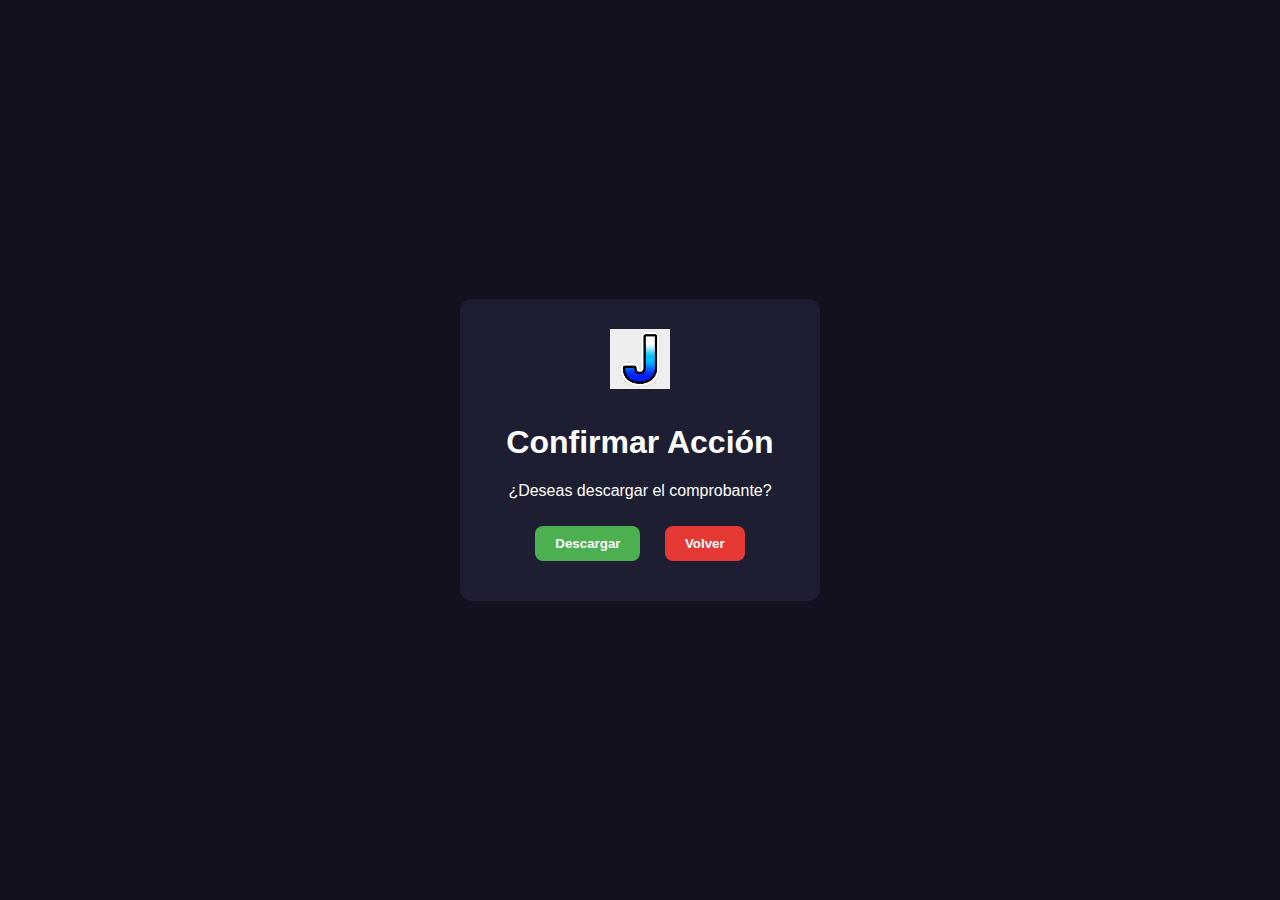
<file: acumulativa/P4/index.html>
<!DOCTYPE html>
<html lang="es">
<head>
    <meta charset="UTF-8">
    <meta name="viewport" content="width=device-width, initial-scale=1.0">
    <title>Proyecto 4 - Confirmación</title>
    <link rel="stylesheet" href="styles4.css">
</head>
<body>

<div class="container">
    <img src="img/images.jpg" class="logo" alt="Logo">

    <h1>Confirmar Acción</h1>
    <p>¿Deseas descargar el comprobante?</p>

    <div class="buttons">
        <button id="downloadBtn">Descargar</button>
        <button id="backBtn">Volver</button>
    </div>
</div>

<script src="script4.js"></script>
</body>
</html>
</file>
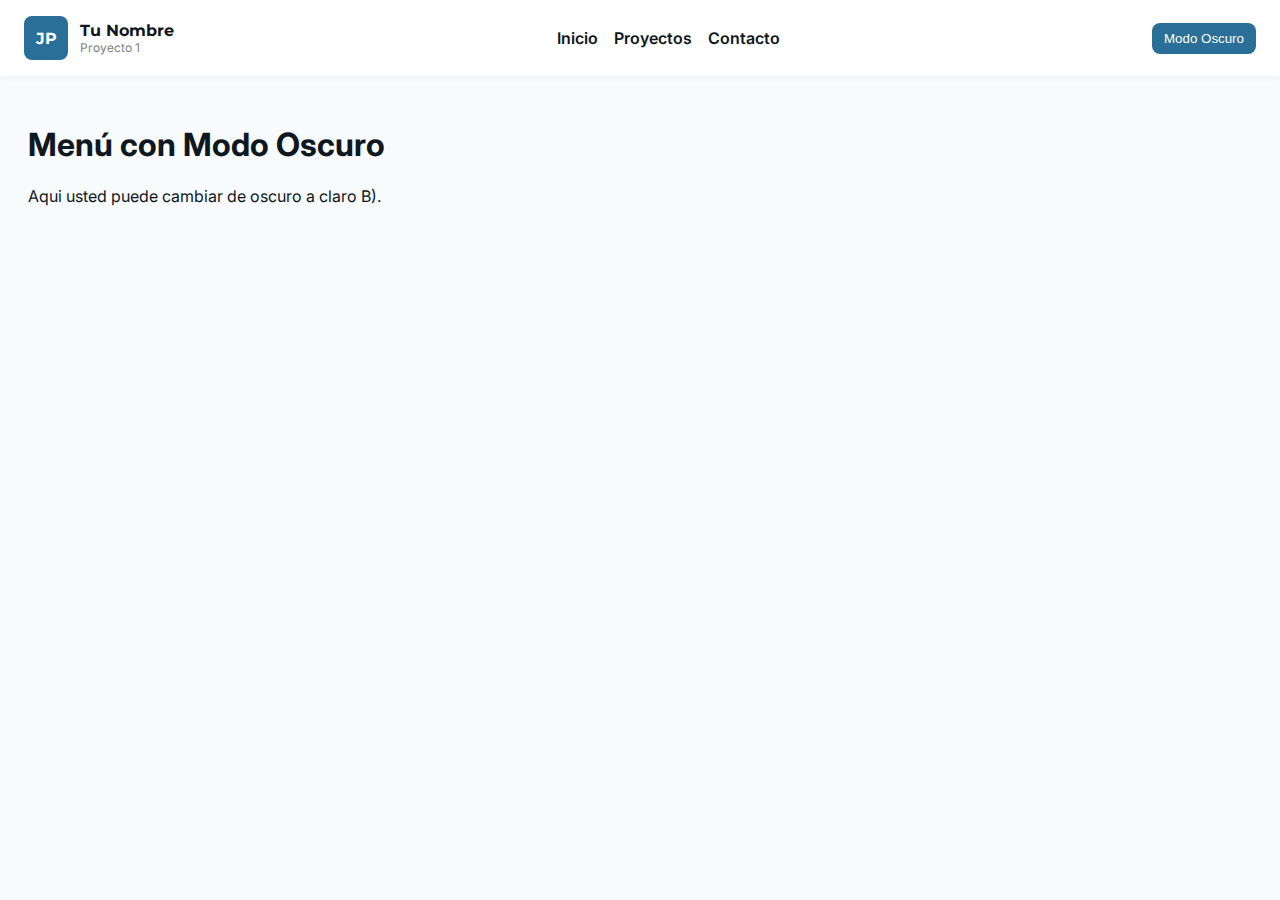
<file: P1/index (1).html>
<!doctype html>
<html lang="es">
<head>
  <meta charset="utf-8" />
  <meta name="viewport" content="width=device-width,initial-scale=1" />
  <title>Proyecto 1 — Menú y Modo Oscuro</title>
  <link href="https://fonts.googleapis.com/css2?family=Montserrat:wght@600&family=Inter:wght@300;400&display=swap" rel="stylesheet">
  <link rel="stylesheet" href="styles.css">
</head>
<body>
  <header>
    <div class="brand">
    
      <div class="logo">JP</div>
      <div>
        <div class="title">Tu Nombre</div>
        <div class="subtitle">Proyecto 1</div>
      </div>
    </div>

    <nav>
      <a href="#">Inicio</a>
      <a href="#">Proyectos</a>
      <a href="#">Contacto</a>
    </nav>

    <button id="modeBtn" class="toggle">Modo Oscuro</button>
  </header>

  <main>
    <h1>Menú con Modo Oscuro</h1>
    <p>Aqui usted puede cambiar de oscuro a claro B).</p>
  </main>

  <script src="script.js"></script>
</body>
</html>
</file>
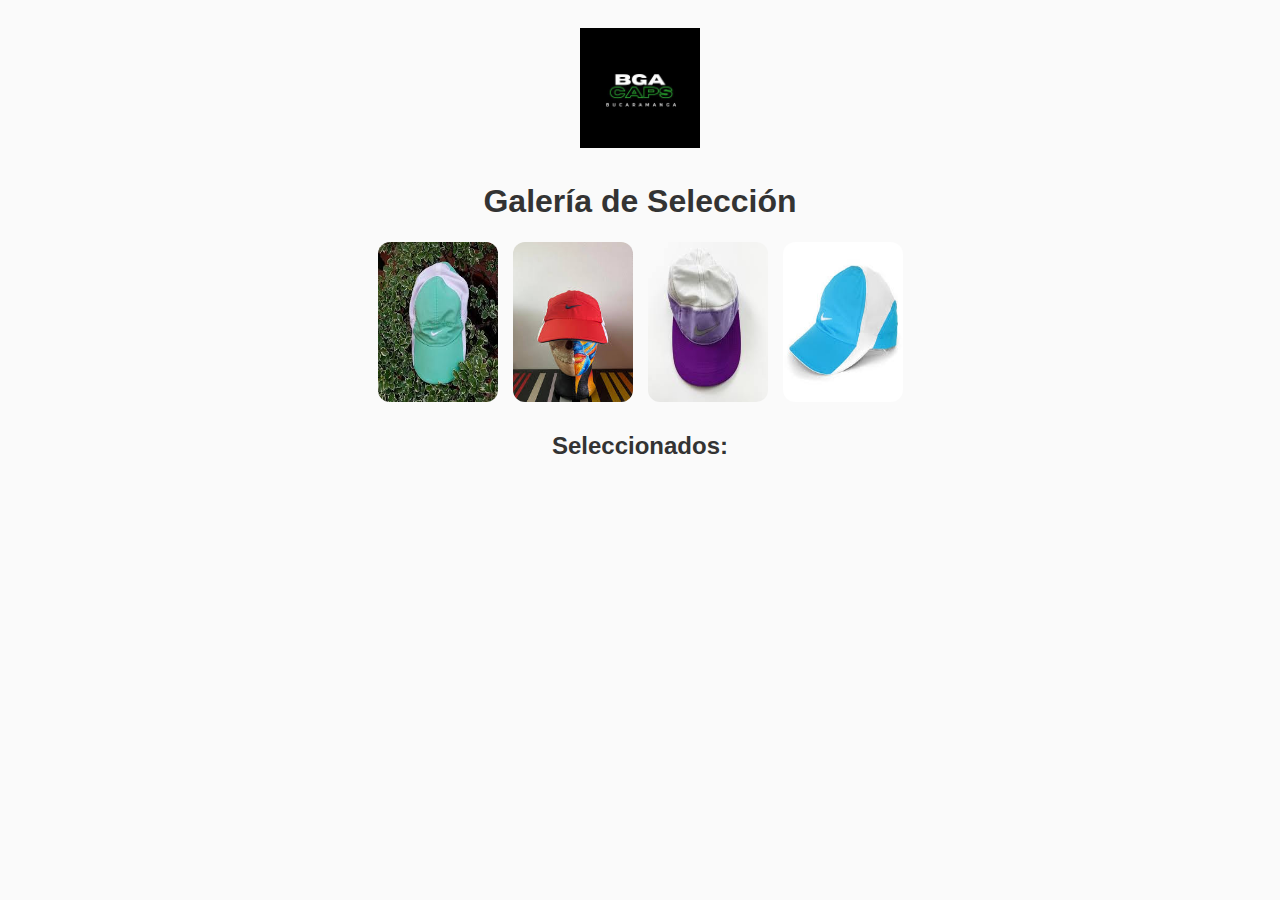
<file: acumulativa/P2/index (2).html>
<!DOCTYPE html>
<html lang="es">
<head>
    <meta charset="UTF-8">
    <meta name="viewport" content="width=device-width, initial-scale=1.0">
    <title>Proyecto 2 - Imágenes Seleccionables</title>
    <link rel="stylesheet" href="styles 2.css">
</head>
<body>

<header>

    <img src="img/BgaCAPS.jpg" alt="Logo" class="logo">
    <h1>Galería de Selección</h1>
</header>

<section class="gallery">
    <img src="img/imagen1.jpg" alt="Nombre 1" data-name="Nombre 1">
    <img src="img/imagen2.jpg" alt="Nombre 2" data-name="Nombre 2">
    <img src="img/imagen3.jpg" alt="Nombre 3" data-name="Nombre 3">
    <img src="img/imagen4.jpg" alt="Nombre 4" data-name="Nombre 4">
</section>

<section class="selected">
    <h2>Seleccionados:</h2>
    <ul id="selectedList"></ul>
</section>

<script src="script 2.js"></script>
</body>
</html>
</file>
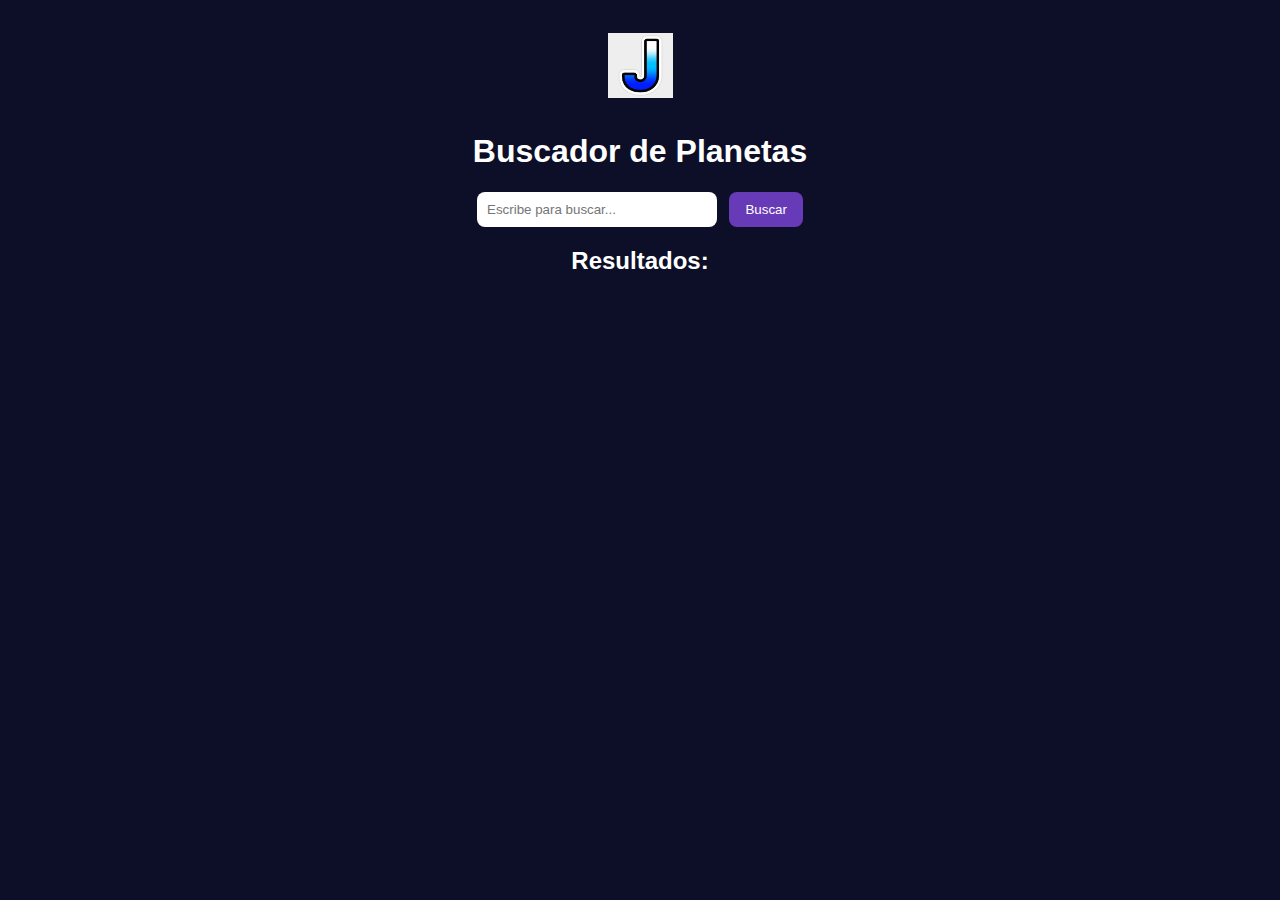
<file: acumulativa/P3/index3.html>
<!DOCTYPE html>
<html lang="es">
<head>
    <meta charset="UTF-8">
    <meta name="viewport" content="width=device-width, initial-scale=1.0">
    <title>Proyecto 3 - Barra de Búsqueda</title>
    <link rel="stylesheet" href="styles3.css">
</head>
<body>

<header>
    <img src="img/images.jpg" class="logo" alt="Logo">
    <h1>Buscador de Planetas</h1>
</header>

<div class="search-box">
    <input type="text" id="searchInput" placeholder="Escribe para buscar...">
    <button id="searchBtn">Buscar</button>
</div>

<div class="results">
    <h2>Resultados:</h2>
    <ul id="resultList"></ul>
</div>

<script src="script3.js"></script>
</body>
</html>
</file>
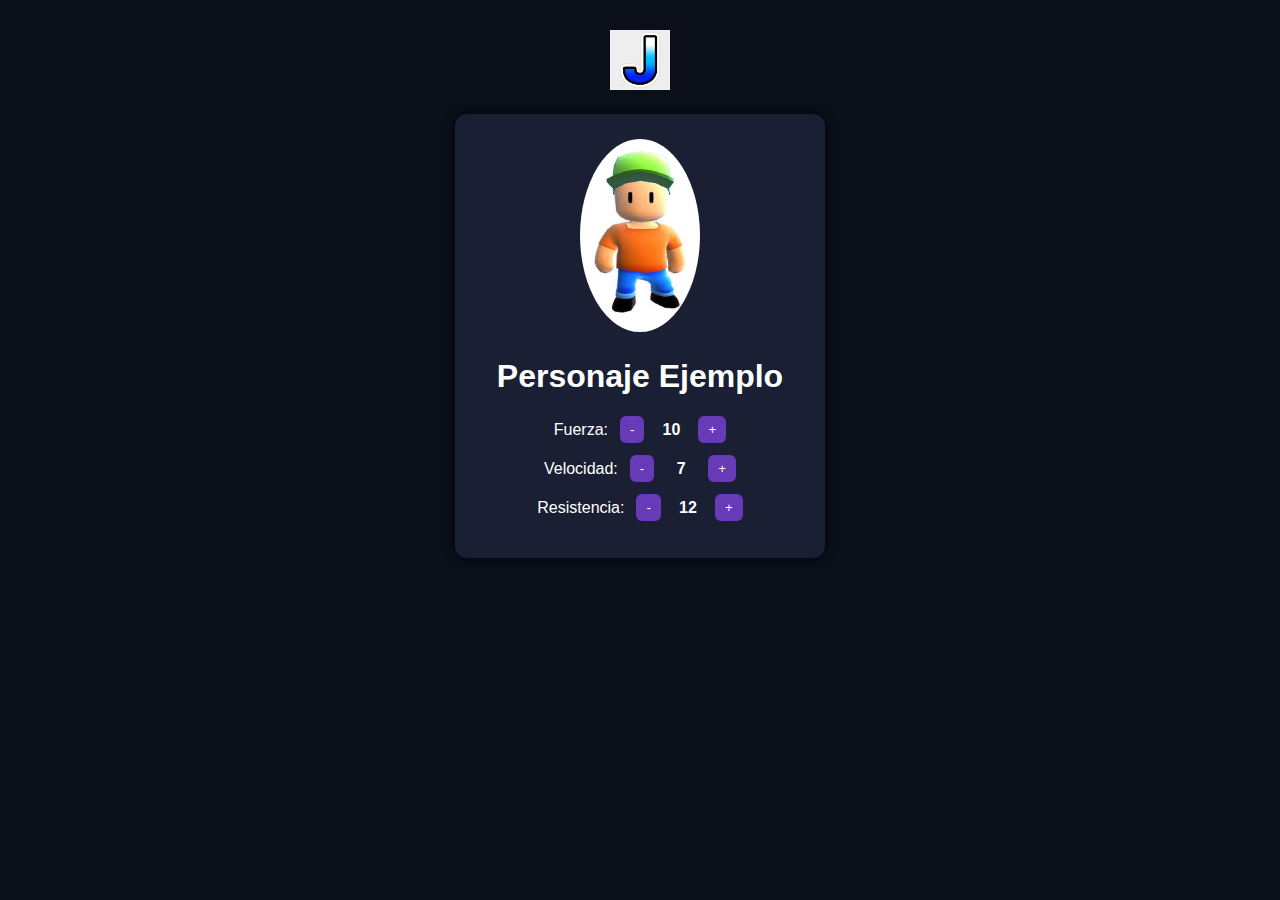
<file: acumulativa/P5/index5.html>
<!DOCTYPE html>
<html lang="es">
<head>
    <meta charset="UTF-8">
    <meta name="viewport" content="width=device-width, initial-scale=1.0">
    <title>Proyecto 5 - Tarjeta de Estadísticas</title>
    <link rel="stylesheet" href="styles5.css">
</head>
<body>

<header>
    <img src="img/images.jpg" class="logo" alt="Logo">
</header>

<div class="card">
    <img src="img/perso.jpg" class="avatar" alt="Personaje">

    <h1>Personaje Ejemplo</h1>

    <div class="stat">
        <span>Fuerza:</span>
        <button class="minus">-</button>
        <span class="value">10</span>
        <button class="plus">+</button>
    </div>

    <div class="stat">
        <span>Velocidad:</span>
        <button class="minus">-</button>
        <span class="value">7</span>
        <button class="plus">+</button>
    </div>

    <div class="stat">
        <span>Resistencia:</span>
        <button class="minus">-</button>
        <span class="value">12</span>
        <button class="plus">+</button>
    </div>

</div>

<script src="script5.js"></script>
</body>
</html>
</file>
<file: acumulativa/P4/styles4.css>
body {
    font-family: 'Poppins', sans-serif;
    background: #12121f;
    color: white;
    display: flex;
    justify-content: center;
    align-items: center;
    height: 100vh;
    margin: 0;
}

.container {
    background: #1e1e33;
    padding: 30px;
    border-radius: 12px;
    text-align: center;
    width: 300px;
}

.logo {
    width: 60px;
    margin-bottom: 10px;
}

button {
    padding: 10px 20px;
    margin: 10px;
    border: none;
    border-radius: 8px;
    cursor: pointer;
    font-weight: bold;
    transition: 0.3s;
}

#downloadBtn {
    background: #4CAF50;
    color: white;
}

#downloadBtn:hover {
    background: #6CD16D;
}

#backBtn {
    background: #E53935;
    color: white;
}

#backBtn:hover {
    background: #FF6B6B;
}
</file>
<file: P1/styles.css>
:root{
  --primario: #2A6F97; /* Cambia por tu color principal */
  --fondo: #F7FBFD;
  --texto: #0f1720;
  --card: #ffffff;
}

.dark{
  --fondo: #0f1720;
  --texto: #e6eef6;
  --card: #14202a;
}

*{
  box-sizing: border-box;
}

body{
  margin: 0;
  font-family: Inter, system-ui, Arial;
  background: var(--fondo);
  color: var(--texto);
  transition: background .3s, color .3s;
}

header{
  display: flex;
  align-items: center;
  justify-content: space-between;
  padding: 16px 24px;
  background: var(--card);
  box-shadow: 0 2px 6px rgba(0, 0, 0, .04);
}

/* Logo */
.brand{
  display: flex;
  align-items: center;
  gap: 12px;
}

.logo{
  width: 44px;
  height: 44px;
  border-radius: 8px;
  background: var(--primario);
  display: flex;
  align-items: center;
  justify-content: center;
  color: white;
  font-family: Montserrat;
  font-weight: 700;
}

.title{ font-weight: 700; font-family: Montserrat; }
.subtitle{ font-size: 12px; color: gray; }

/* Navegación */
nav a{
  margin-left: 12px;
  text-decoration: none;
  color: var(--texto);
  font-weight: 600;
}

/* Contenido */
main{
  padding: 28px;
}

/* Botón modo oscuro/claro */
.toggle{
  padding: 8px 12px;
  border-radius: 8px;
  border: none;
  background: var(--primario);
  color: white;
  cursor: pointer;
}
</file>
<file: acumulativa/P2/styles 2.css>
body {
    font-family: 'Poppins', sans-serif;
    background: #fafafa;
    color: #333;
    text-align: center;
    padding: 20px;
}

/* LOGO */
.logo {
    width: 120px;
    margin-bottom: 10px;
}

/* Galería */
.gallery {
    display: flex;
    justify-content: center;
    gap: 15px;
    margin: 20px auto;
    flex-wrap: wrap;
}

.gallery img {
    width: 120px;
    border-radius: 12px;
    cursor: pointer;
    transition: transform 0.3s;
}

.gallery img:hover {
    transform: scale(1.1);
}

/* Lista */
.selected {
    margin-top: 30px;
}

#selectedList li {
    background: #ddd;
    padding: 8px 12px;
    margin: 5px auto;
    width: fit-content;
    border-radius: 8px;
    cursor: pointer;
    transition: background 0.2s;
}

#selectedList li:hover {
    background: #ff6f6f;
    color: white;
}
</file>
<file: acumulativa/P3/styles3.css>
body {
    font-family: 'Poppins', sans-serif;
    background: #0c0f27;
    color: #ffffff;
    text-align: center;
    padding: 25px;
}

/* Logo */
.logo {
    width: 65px;
    margin-bottom: 10px;
}

/* Buscador */
.search-box {
    margin-top: 20px;
}

input {
    padding: 10px;
    width: 220px;
    border-radius: 8px;
    border: none;
    outline: none;
}

button {
    padding: 10px 16px;
    border: none;
    background: #673ab7;
    color: white;
    border-radius: 8px;
    cursor: pointer;
    margin-left: 8px;
    transition: 0.3s;
}

button:hover {
    background: #9575cd;
}

/* Resultados */
#resultList li {
    background: #22253d;
    padding: 10px;
    margin: 6px auto;
    width: fit-content;
    border-radius: 6px;
}
</file>
<file: acumulativa/P5/styles5.css>
body {
    font-family: 'Poppins', sans-serif;
    background: #0b0f19;
    color: white;
    text-align: center;
    margin: 0;
    padding: 30px;
}

.logo {
    width: 60px;
    margin-bottom: 20px;
}

.card {
    background: #1a1f33;
    width: 320px;
    margin: auto;
    padding: 25px;
    border-radius: 12px;
    box-shadow: 0 0 10px #000;
}

.avatar {
    width: 120px;
    border-radius: 50%;
}

.stat {
    display: flex;
    justify-content: center;
    align-items: center;
    gap: 12px;
    margin: 12px auto;
}

button {
    background: #673ab7;
    border: none;
    padding: 6px 10px;
    border-radius: 6px;
    color: white;
    cursor: pointer;
    transition: 0.3s;
}

button:hover {
    background: #8e63d2;
}

.value {
    width: 30px;
    display: inline-block;
    text-align: center;
    font-weight: bold;
}
</file>
